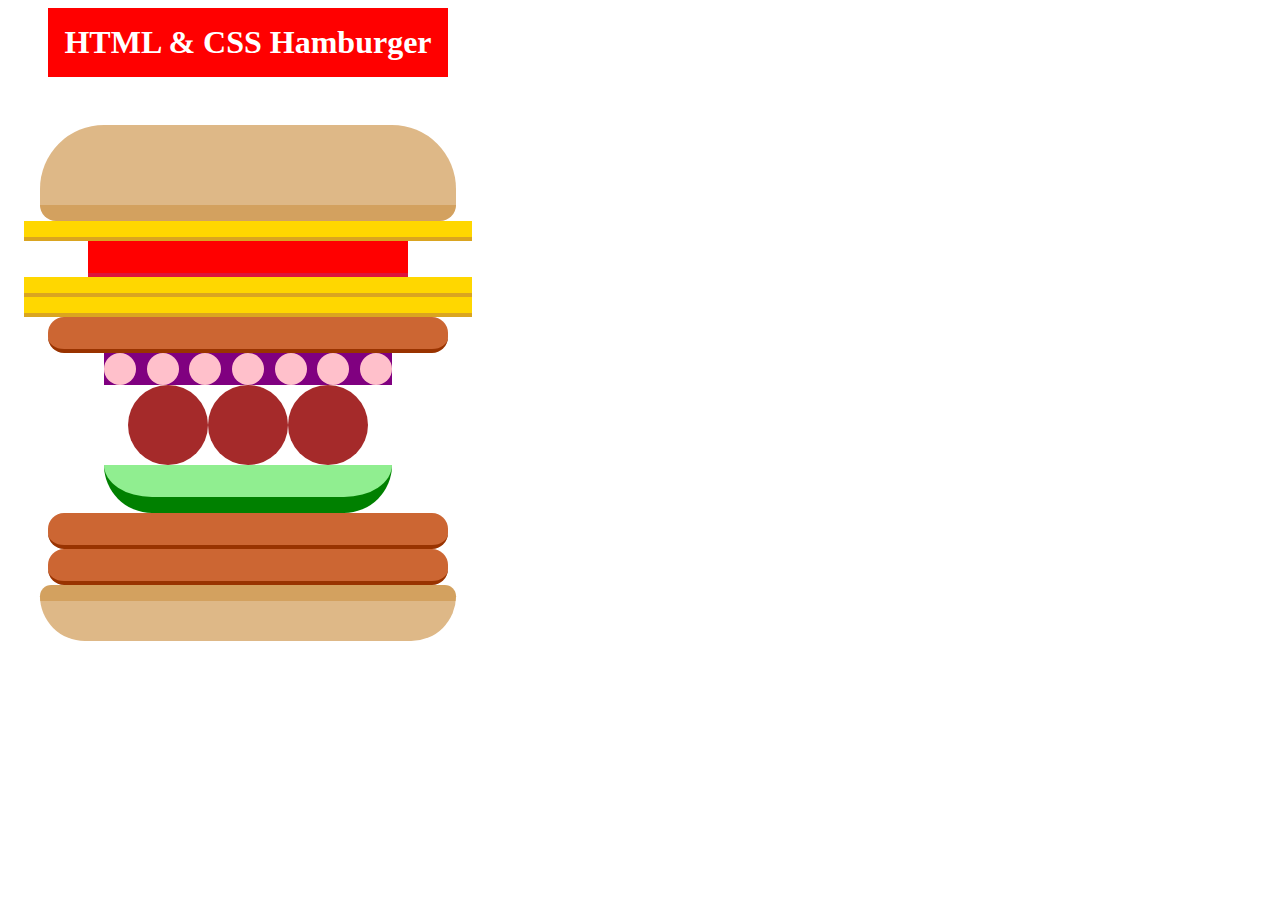
<file: zaj2/index.html>
<!DOCTYPE html>
<html lang="en">
<head>
    <meta charset="UTF-8">
    <meta name="viewport" content="width=device-width, initial-scale=1.0">
    <title>BURGIER</title>
    <link rel="stylesheet" href="style.css">
</head>
<body>
    <div class="burger">
        <h1 class="headline">HTML & CSS Hamburger</h1>
        <div class="upper_bun"></div>
        <div class="cheese"></div>
        <div class="tomato"></div>
        <div class="cheese"></div>
        <div class="cheese"></div>
        <div class="beef"></div>
        <div class="onion">
            <div class="onion_pattern"></div>
            <div class="onion_pattern"></div>
            <div class="onion_pattern"></div>
            <div class="onion_pattern"></div>
            <div class="onion_pattern"></div>
            <div class="onion_pattern"></div>
            <div class="onion_pattern"></div>
        </div>
        <div class="meatballs_container">
            <div class="meatballs"></div>
            <div class="meatballs"></div>
            <div class="meatballs"></div>
        </div>
        <div class="cucumber"></div>
        <div class="beef"></div>
        <div class="beef"></div>
        <div class="bottom_bun"></div>
    </div>
    
</body>
</html>
</file>
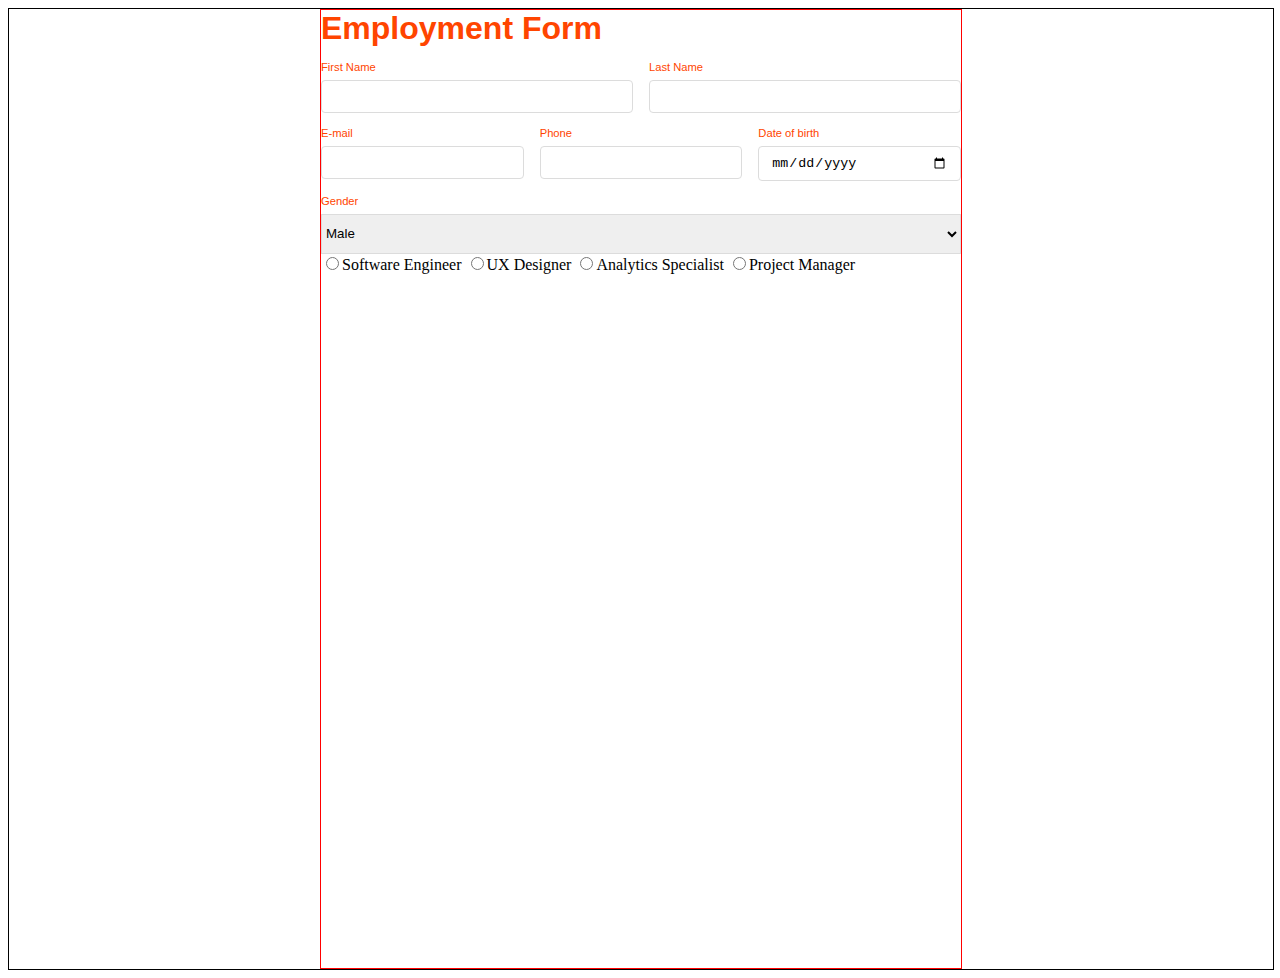
<file: zaj2/zad2/index.html>
<!DOCTYPE html>
<html lang="en">
<head>
    <meta charset="UTF-8">
    <meta name="viewport" content="width=device-width, initial-scale=1.0">
    <title>Form</title>
    <link rel="stylesheet" href="style.css">
</head>
<body>
    <div class="container">
        <div class="outer">
            <h1>Employment Form</h1>
            <div class="first_row">
                <div class="textbox">
                    <label for="first_name">First Name</label>
                    <input type="text" id="first_name" name="firstname" required minlength="3" />
                </div>
                <div class="textbox">
                    <label for="last_name">Last Name</label>
                    <input type="text" id="last_name" name="lastname" required minlength="3" />
                </div>
            </div>
            <div class="second_row">
                <div class="info">
                    <label for="email">E-mail</label>
                    <input type="email" id="email" name="email" required minlength="5" />
                </div>
                <div class="info">
                    <label for="phone">Phone</label>
                    <input type="number" id="phone" name="phone" required minlength="9" maxlength="9" />
                </div>
                <div class="info">
                    <label for="birth">Date of birth</label>
                    <input type="date" id="birth" name="birth" required />
                </div>
            </div>
            <div class="choose_gender">
                <label for="gender">Gender</label>
                <select id="gender" name="gender">
                    <option value="male">Male</option>
                    <option value="female">Female</option>
            </div>
            <div class="fourth_row">
                <div class="choose_job">
                    <label for="job1">What are you looking for</label>
                    <input type="radio" id="job1" name="job" required>Software Engineer
                    <input type="radio" id="job2" name="job" required>UX Designer
                    <input type="radio" id="job3" name="job" required>Analytics Specialist
                    <input type="radio" id="job4" name="job" required>Project Manager
                </div>
            </div>

        </div>
    </div>
</body>
</html>
</file>
<file: zaj2/style.css>
.headline {
    background: red;
    color: white;
    margin: 0 auto;
    text-align: center;
    width: fit-content;
    padding: 1rem;
    margin-bottom: 3rem;
}

.burger {
    display: flex;
    justify-content: center;
    align-items: center;
    flex-direction: column;

    width: 30rem;
}

.upper_bun {
    background: #DEB887;
    width: 26rem;
    height: 5rem;
    border-radius: 4rem 4rem 1rem 1rem;
    border-bottom: 1rem solid #D3A15F;
}

.cheese {
    background: #FFD700;
    width: 28rem;
    height: 1rem;
    border-bottom: 0.25rem solid #DAA520;
}

.tomato {
    background: #FF0000;
    width: 20rem;
    height: 2rem;
    border-bottom: 0.25rem solid #DC143C;
}

.beef {
    background: #CC6633;
    width: 25rem;
    height: 2rem;
    border-radius: 1rem 1rem 1rem 1rem;
    border-bottom: 0.25rem solid #993300; 
}

.onion {
    background: #800080;
    width: 18rem;
    display: flex;
    justify-content: space-between;
    align-items: center;


}

.onion_pattern {
    background: pink;
    width: 2rem;
    height: 2rem;
    border-radius: 50%;
}

.meatballs_container {
    width: 15rem;
    display: flex;
    justify-content: center;
    align-items: center;

}

.meatballs {
    background: #A52A2A;
    width: 5rem;
    height: 5rem;
    border-radius: 90%;

}

.cucumber {
    background: #90EE90;
     width: 18rem;
     height: 2rem;
     border-radius: 0rem 0rem 5rem 5rem;
     border-bottom: 1rem solid #008000;
}

.bottom_bun {
    background: #DEB887;
    width: 26rem;
    height: 2.5rem;
    border-radius: 1rem 1rem 4rem 4rem;
    border-top: 1rem solid #D3A15F;
}
</file>
<file: zaj2/zad2/style.css>
h1 {
    color: orangered;
    margin: 0;
    font-family: Arial, sans-serif;
}

label:not(.exclude) {
    display: block;
    color: orangered;
    font: 0.7rem Arial, sans-serif;
    padding: 0.4rem 0;
}

input[type=text] {
    width: 100%;
    padding: 0.5rem 0.75rem;
    border: 1px solid gainsboro;
    box-sizing: border-box;
    border-radius: 0.25rem;
}

input[type="date"],
input[type="number"],
input[type="email"] {
    width: 100%;
    padding: 0.5rem 0.75rem;
    border: 1px solid gainsboro;
    box-sizing: border-box;
    border-radius: 0.25rem;
}

select {
    width: 100%;
    height: 2.5rem;
    border: 1px solid gainsboro;
}

.container {
    width: 100%;
    height: 60rem;
    display: flex;
    justify-content: center;
    border: 1px solid;

}

.outer {
    width: 100%;
    max-width: 40rem;
    display: flex;
    flex-direction: column;
    border: 1px solid red;
    gap: 0.5rem;

}

.first_row {
    display: flex;
    gap: 1rem;
}

.textbox {
    width: 50%;
}

.second_row {
    display: flex;
    gap: 1rem;
}

.info {
    width: 33%;
}
</file>
